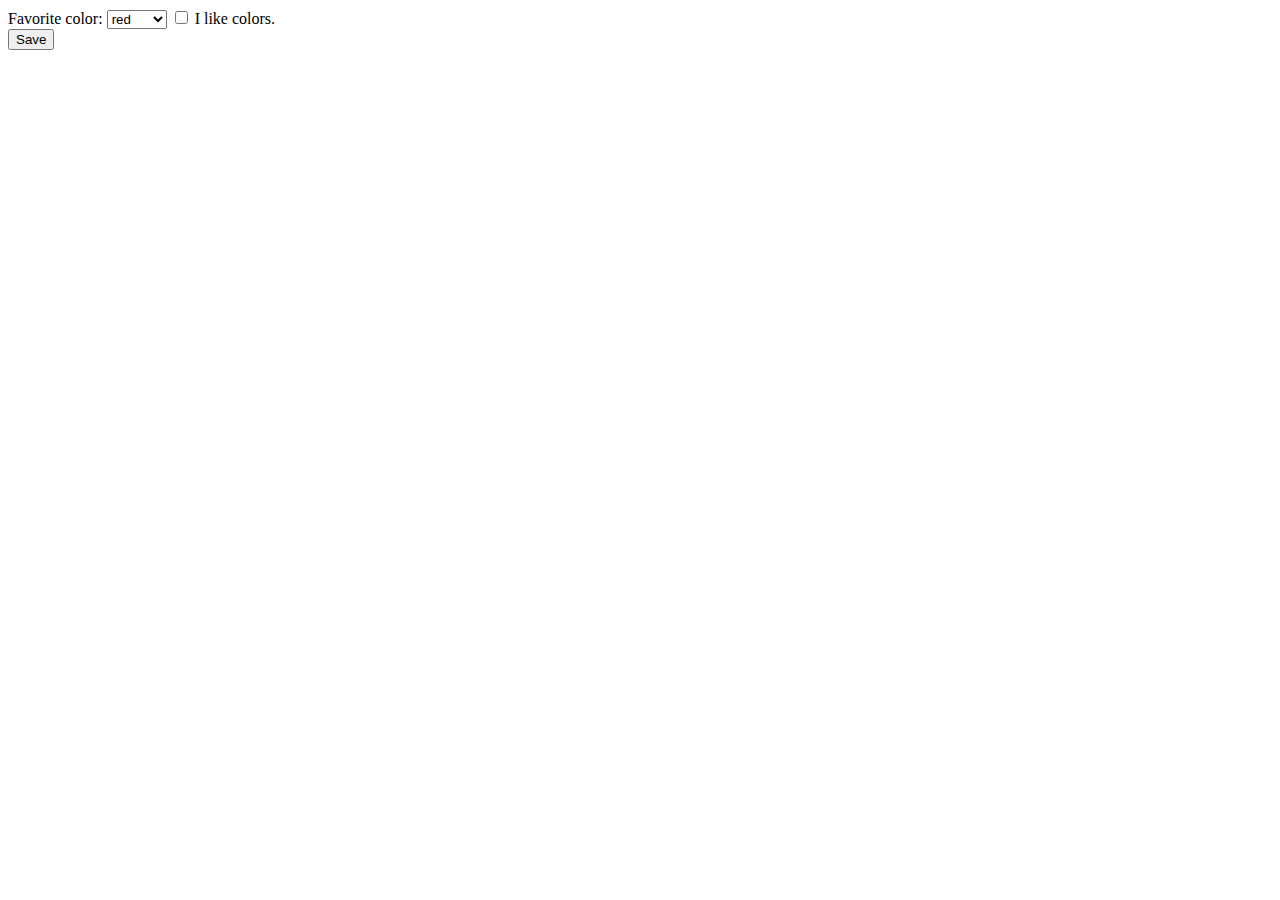
<file: index.html>
<!DOCTYPE html>
<html>

<head>
  <title>My Test Extension Options</title>
</head>

<body>

  Favorite color:
  <select id="color">
    <option value="red">red</option>
    <option value="green">green</option>
    <option value="blue">blue</option>
    <option value="yellow">yellow</option>
  </select>

  <label>
    <input type="checkbox" id="like">
    I like colors.
  </label>

  <div id="status"></div>
  <button id="save">Save</button>

</body>

</html>
</file>
